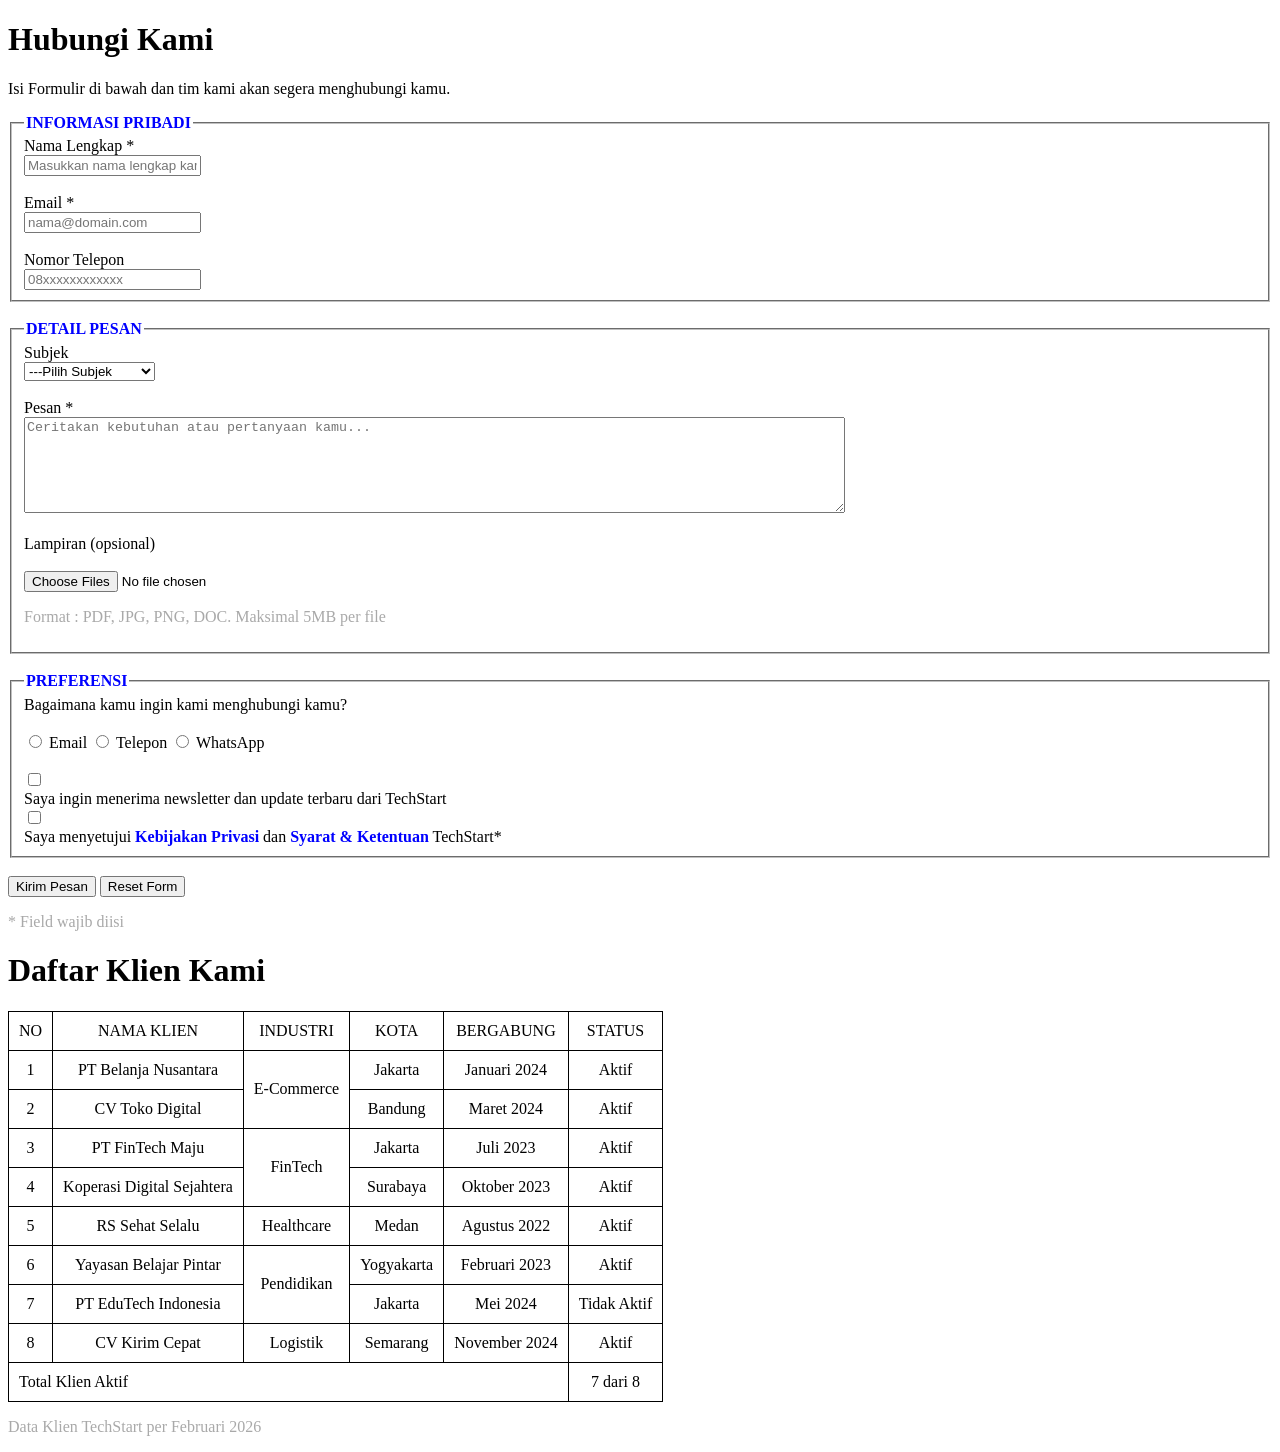
<file: contact.html>
<!doctype html>
<html lang="en">
  <head>
    <meta charset="UTF-8" />
    <meta name="viewport" content="width=device-width, initial-scale=1.0" />
    <title>Contact</title>
  </head>
  <body>
    <main>
      <h1>Hubungi Kami</h1>
      <p>Isi Formulir di bawah dan tim kami akan segera menghubungi kamu.</p>

      <form action="">
        <fieldset>
          <legend style="color: blue; font-weight: bold">
            INFORMASI PRIBADI
          </legend>
          <label for="">Nama Lengkap *</label><br />
          <input
            type="text"
            id=""
            placeholder="Masukkan nama lengkap kamu"
            required
          /><br /><br />
          <label>Email *</label><br />
          <input
            type="email"
            placeholder="nama@domain.com"
            required
          /><br /><br />
          <label>Nomor Telepon</label><br />
          <input type="tel" placeholder="08xxxxxxxxxxxx" required />
        </fieldset>
      </form>
      <br />

      <form>
        <fieldset>
          <legend style="color: blue; font-weight: bold">DETAIL PESAN</legend>
          <label>Subjek</label><br />
          <select required>
            <option>---Pilih Subjek</option>
            <option>Pertanyaan umum</option>
            <option>Demo</option>
            <option>Keluhan</option>
            <option>Lainnya</option>
          </select>
          <br />
          <br />
          <label for="">Pesan *</label><br />
          <textarea
            rows="6"
            cols="100"
            placeholder="Ceritakan kebutuhan atau pertanyaan kamu..."
            required
          ></textarea
          ><br /><br />
          <label for="">Lampiran (opsional)</label><br /><br />
          <input type="file" accept=".pdf,image/*" multiple placeholder="" />
          <p style="color: darkgray">
            Format : PDF, JPG, PNG, DOC. Maksimal 5MB per file
          </p>
        </fieldset>
      </form>
      <br />

      <form action="">
        <fieldset>
          <legend style="color: blue; font-weight: bold">PREFERENSI</legend>
          <label for="">Bagaimana kamu ingin kami menghubungi kamu?</label
          ><br /><br />
          <input type="radio" name="email" value="" required />
          <label for="email">Email</label>
          <input type="radio" name="telepon" value="" required />
          <label for="telepom">Telepon</label>
          <input type="radio" name="whatsapp" value="" required />
          <label for="whatsapp">WhatsApp</label><br /><br />

          <input type="checkbox" name="" id="" required /><br />
          <label for=""
            >Saya ingin menerima newsletter dan update terbaru dari
            TechStart</label
          ><br />

          <input type="checkbox" name="" id="" required /><br />
          <label for=""
            >Saya menyetujui
            <strong style="color: blue; font-weight: bold"
              >Kebijakan Privasi</strong
            >
            dan
            <strong style="color: blue; font-weight: bold">
              Syarat & Ketentuan</strong
            >
            TechStart*</label
          >
        </fieldset>
      </form>
      <br />

      <button type="submit">Kirim Pesan</button>
      <button type="reset">Reset Form</button>
      <p style="color: darkgray">* Field wajib diisi</p>

      <table>
        <h1>Daftar Klien Kami</h1>
        <thead>
          <td>NO</td>
          <td>NAMA KLIEN</td>
          <td>INDUSTRI</td>
          <td>KOTA</td>
          <td>BERGABUNG</td>
          <td>STATUS</td>
        </thead>
        <tbody>
          <tr>
            <td>1</td>
            <td>PT Belanja Nusantara</td>
            <td rowspan="2">E-Commerce</td>
            <td>Jakarta</td>
            <td>Januari 2024</td>
            <td>Aktif</td>
          </tr>
          <tr>
            <td>2</td>
            <td>CV Toko Digital</td>
            <td>Bandung</td>
            <td>Maret 2024</td>
            <td>Aktif</td>
          </tr>

          <tr>
            <td>3</td>
            <td>PT FinTech Maju</td>
            <td rowspan="2">FinTech</td>
            <td>Jakarta</td>
            <td>Juli 2023</td>
            <td>Aktif</td>
          </tr>

          <tr>
            <td>4</td>
            <td>Koperasi Digital Sejahtera</td>
            <td>Surabaya</td>
            <td>Oktober 2023</td>
            <td>Aktif</td>
          </tr>

          <tr>
            <td>5</td>
            <td>RS Sehat Selalu</td>
            <td>Healthcare</td>
            <td>Medan</td>
            <td>Agustus 2022</td>
            <td>Aktif</td>
          </tr>

          <tr>
            <td>6</td>
            <td>Yayasan Belajar Pintar</td>
            <td rowspan="2">Pendidikan</td>
            <td>Yogyakarta</td>
            <td>Februari 2023</td>
            <td>Aktif</td>
          </tr>

          <tr>
            <td>7</td>
            <td>PT EduTech Indonesia</td>
            <td>Jakarta</td>
            <td>Mei 2024</td>
            <td>Tidak Aktif</td>
          </tr>

          <tr>
            <td>8</td>
            <td>CV Kirim Cepat</td>
            <td>Logistik</td>
            <td>Semarang</td>
            <td>November 2024</td>
            <td>Aktif</td>
          </tr>
        </tbody>
        <tfoot>
          <tr>
            <td colspan="5" style="text-align: left">Total Klien Aktif</td>
            <td>7 dari 8</td>
          </tr>
        </tfoot>
      </table>
      <p style="color: darkgray">Data Klien TechStart per Februari 2026</p>
    </main>
  </body>
  <style>
    table,
    th,
    td {
      border: 1px solid black;
      border-collapse: collapse;
      padding: 10px;
      text-align: center;
    }
  </style>
</html>
</file>
